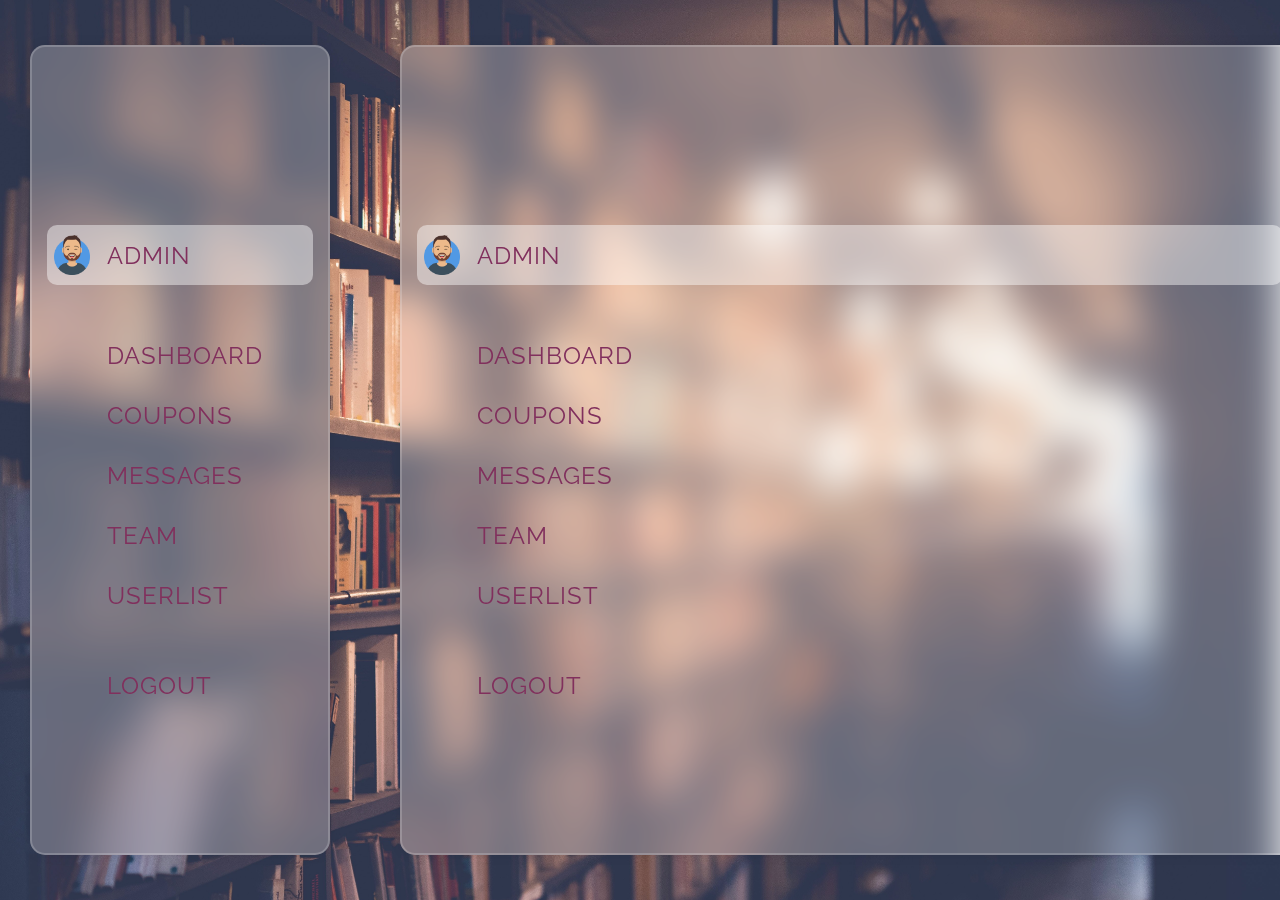
<file: LibraryProject/index.html>
<!DOCTYPE html>
<html lang="en">

<head>
    <meta charset="UTF-8">
    <meta name="viewport" content="width=device-width, initial-scale=1.0">
    <title>Glass Morphism Dashboard Navbar UI Design</title>
    <!-- fontawesome cdn -->
    <link rel="stylesheet" href="https://cdnjs.cloudflare.com/ajax/libs/font-awesome/5.15.1/css/all.min.css" integrity="sha512-+4zCK9k+qNFUR5X+cKL9EIR+ZOhtIloNl9GIKS57V1MyNsYpYcUrUeQc9vNfzsWfV28IaLL3i96P9sdNyeRssA==" crossorigin="anonymous" />
    <!-- my css -->
    <link rel="stylesheet" href="style.css">
</head>

<body>
    
    <nav class="navbar" id="nav">
        <button class="toggle-menu" id="menu">
            <i class="fas fa-bars"></i>
        </button>
        <div class="nav-items">
            <div class="admin-profile">
                <div class="icons">
                    <img src="user.png" alt="admin">
                </div>
                <span>Admin</span>
            </div>
            <div class="item-list">
                <div class="icons">
                    <i class="fas fa-tachometer-alt"></i>
                </div>
                <span>Dashboard</span>
            </div>
            <div class="item-list">
                <div class="icons">
                    <i class="fas fa-wallet"></i>
                </div>
                <span>Coupons</span>
            </div>
            <div class="item-list">
                <div class="icons">
                    <i class="far fa-comment-dots"></i>
                </div>
                <span>Messages</span>
            </div>
            <div class="item-list">
                <div class="icons">
                    <i class="fas fa-users"></i>
                </div>
                <span>Team</span>
            </div>
            <div class="item-list">
                <div class="icons">
                    <i class="fas fa-list"></i>
                </div>
                <span>Userlist</span>
            </div>
            <div class="logout">
                <div class="icons">
                    <i class="fas fa-sign-out-alt"></i>
                </div>
                <span>Logout</span>
            </div>
        </div>
    </nav>

    <nav class="navbar2" id="nav">
        <button class="toggle-menu" id="menu">
            <i class="fas fa-bars"></i>
        </button>
        <div class="nav-items">
            <div class="admin-profile">
                <div class="icons">
                    <img src="user.png" alt="admin">
                </div>
                <span>Admin</span>
            </div>
            <div class="item-list">
                <div class="icons">
                    <i class="fas fa-tachometer-alt"></i>
                </div>
                <span>Dashboard</span>
            </div>
            <div class="item-list">
                <div class="icons">
                    <i class="fas fa-wallet"></i>
                </div>
                <span>Coupons</span>
            </div>
            <div class="item-list">
                <div class="icons">
                    <i class="far fa-comment-dots"></i>
                </div>
                <span>Messages</span>
            </div>
            <div class="item-list">
                <div class="icons">
                    <i class="fas fa-users"></i>
                </div>
                <span>Team</span>
            </div>
            <div class="item-list">
                <div class="icons">
                    <i class="fas fa-list"></i>
                </div>
                <span>Userlist</span>
            </div>
            <div class="logout">
                <div class="icons">
                    <i class="fas fa-sign-out-alt"></i>
                </div>
                <span>Logout</span>
            </div>
        </div>
    </nav>

    <!-- javascript -->
    <script src="main.js"></script>
</body>

</html>
</file>
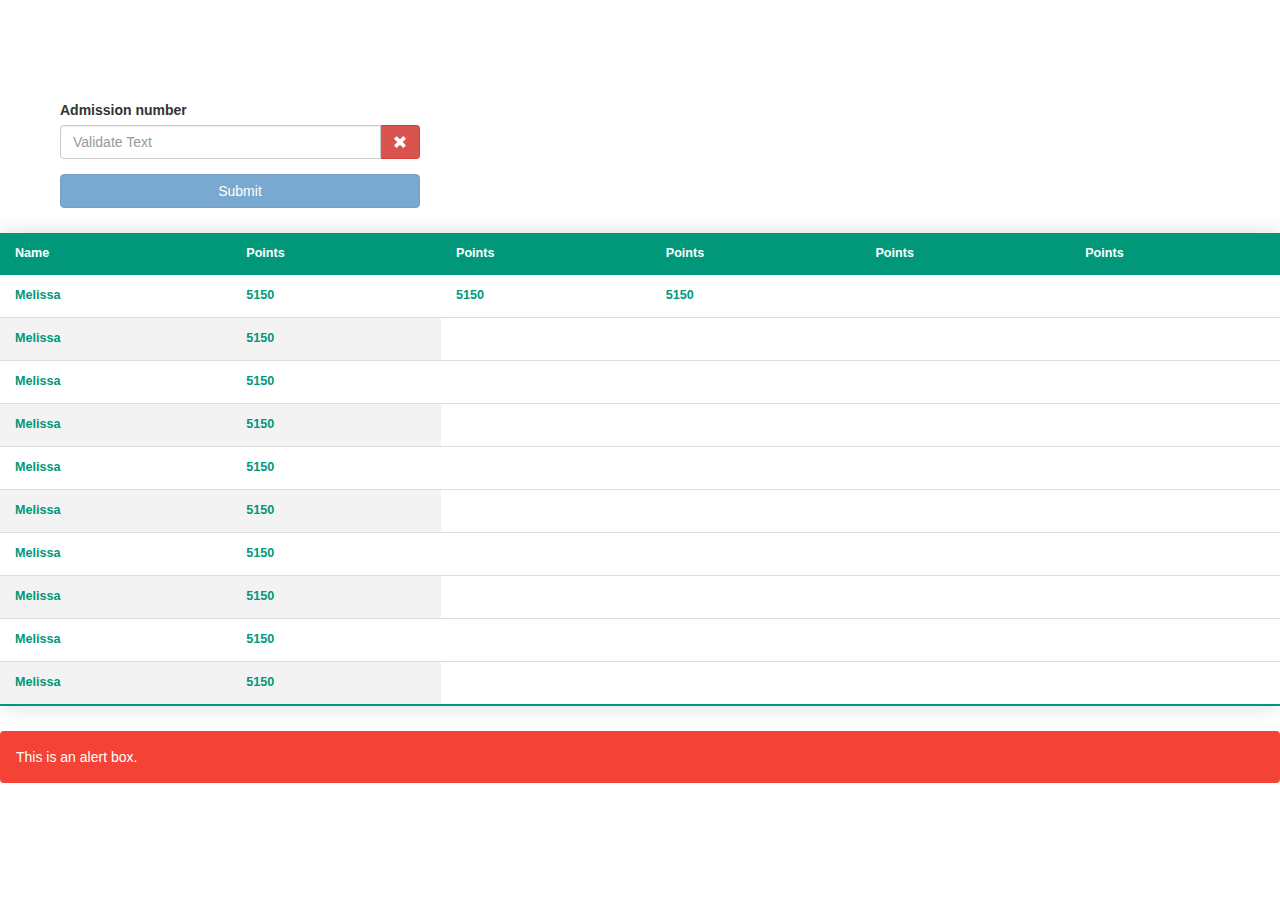
<file: library_project/dashboard.html>
<!DOCTYPE html>
<html lang="en">
<head>
    <meta charset="UTF-8">
    <meta http-equiv="X-UA-Compatible" content="IE=edge">
    <meta name="viewport" content="width=device-width, initial-scale=1.0">
    <title>Document</title>

<!---bootstrap cdn links-->

<link href="style.css" rel="stylesheet" id="bootstrap-css">
<link href="//netdna.bootstrapcdn.com/bootstrap/3.1.0/css/bootstrap.min.css" rel="stylesheet" id="bootstrap-css">
<script src="//netdna.bootstrapcdn.com/bootstrap/3.1.0/js/bootstrap.min.js"></script>
<script src="//code.jquery.com/jquery-1.11.1.min.js"></script>

<script src="javascript.js"></script>
</head>
<body>

    <!----main form-->
    <div class="container">
        
        
        <div class="row">
            <div class="col-sm-offset-4 col-sm-4">
                <form method="post">
                    <div class="form-group">
                        <label for="validate-text">Admission number</label>
                        <div class="input-group">
                            <input type="text" class="form-control" name="validate-text" id="validate-text" placeholder="Validate Text" required>
                            <span class="input-group-addon danger"><span class="glyphicon glyphicon-remove"></span></span>
                        </div>
                    </div>

                     <!----
                    <div class="form-group">
                        <label for="validate-optional">Optional</label>
                        <div class="input-group">
                            <input type="text" class="form-control" name="validate-optional" id="validate-optional" placeholder="Optional">
                            <span class="input-group-addon info"><span class="glyphicon glyphicon-asterisk"></span></span>
                        </div>
                    </div>
                    <div class="form-group">
                        <label for="validate-optional">Already Validated!</label>
                        <div class="input-group">
                            <input type="text" class="form-control" name="validate-text" id="validate-text" placeholder="Validate Text" value="Validated!" required>
                            <span class="input-group-addon danger"><span class="glyphicon glyphicon-remove"></span></span>
                        </div>
                    </div>
                    <div class="form-group">
                        <label for="validate-email">Validate Email</label>
                        <div class="input-group" data-validate="email">
                            <input type="text" class="form-control" name="validate-email" id="validate-email" placeholder="Validate Email" required>
                            <span class="input-group-addon danger"><span class="glyphicon glyphicon-remove"></span></span>
                        </div>
                    </div>
                    <div class="form-group">
                        <label for="validate-phone">Validate Phone</label>
                        <div class="input-group" data-validate="phone">
                            <input type="text" class="form-control" name="validate-phone" id="validate-phone" placeholder="(814) 555-1234" required>
                            <span class="input-group-addon danger"><span class="glyphicon glyphicon-remove"></span></span>
                        </div>
                    </div>
                    <div class="form-group">
                        <label for="validate-length">Minimum Length</label>
                        <div class="input-group" data-validate="length" data-length="5">
                            <textarea type="text" class="form-control" name="validate-length" id="validate-length" placeholder="Validate Length" required></textarea>
                            <span class="input-group-addon danger"><span class="glyphicon glyphicon-remove"></span></span>
                        </div>
                    </div>
                    <div class="form-group">
                        <label for="validate-select">Validate Select</label>
                        <div class="input-group">
                            <select class="form-control" name="validate-select" id="validate-select" placeholder="Validate Select" required>
                                <option value="">Select an item</option>
                                <option value="item_1">Item 1</option>
                                <option value="item_2">Item 2</option>
                                <option value="item_3">Item 3</option>
                            </select>
                            <span class="input-group-addon danger"><span class="glyphicon glyphicon-remove"></span></span>
                        </div>
                    </div>
                    <div class="form-group">
                        <label for="validate-number">Validate Number</label>
                        <div class="input-group" data-validate="number">
                            <input type="text" class="form-control" name="validate-number" id="validate-number" placeholder="Validate Number" required>
                            <span class="input-group-addon danger"><span class="glyphicon glyphicon-remove"></span></span>
                        </div>
                    </div>
                    ---->
                    <button type="submit" class="btn btn-primary col-xs-12" disabled>Submit</button>
                </form>
            </div>
        </div>
    </div>
    <!----Report in table format-->

    <table class="styled-table">
    
        <thead>
            <tr>
                <th>Name</th>
                <th>Points</th>
                <th>Points</th>
                <th>Points</th>
                <th>Points</th>
                <th>Points</th>
        
            </tr>
        </thead>
        
        <tbody>
            <tr class="active-row">
                <td>Melissa</td>
                <td>5150</td>
                <td>5150</td>
                <td>5150</td>
            </tr>
            <tr class="active-row">
                <td>Melissa</td>
                <td>5150</td>
            </tr>

           
            <tr class="active-row">
                <td>Melissa</td>
                <td>5150</td>
            </tr>
            <tr class="active-row">
                <td>Melissa</td>
                <td>5150</td>
            </tr>
            <tr class="active-row">
                <td>Melissa</td>
                <td>5150</td>
            </tr>
            <tr class="active-row">
                <td>Melissa</td>
                <td>5150</td>
            </tr>
            <tr class="active-row">
                <td>Melissa</td>
                <td>5150</td>
            </tr>
            <tr class="active-row">
                <td>Melissa</td>
                <td>5150</td>
            </tr>
            <tr class="active-row">
                <td>Melissa</td>
                <td>5150</td>
            </tr>
            <tr class="active-row">
                <td>Melissa</td>
                <td>5150</td>
            </tr>
            
            <!-- and so on... -->
        </tbody>
    </table>

    <!------- Notice -->
    <div class="alert">
        This is an alert box.
      </div>
    
</body>
</html>
</file>
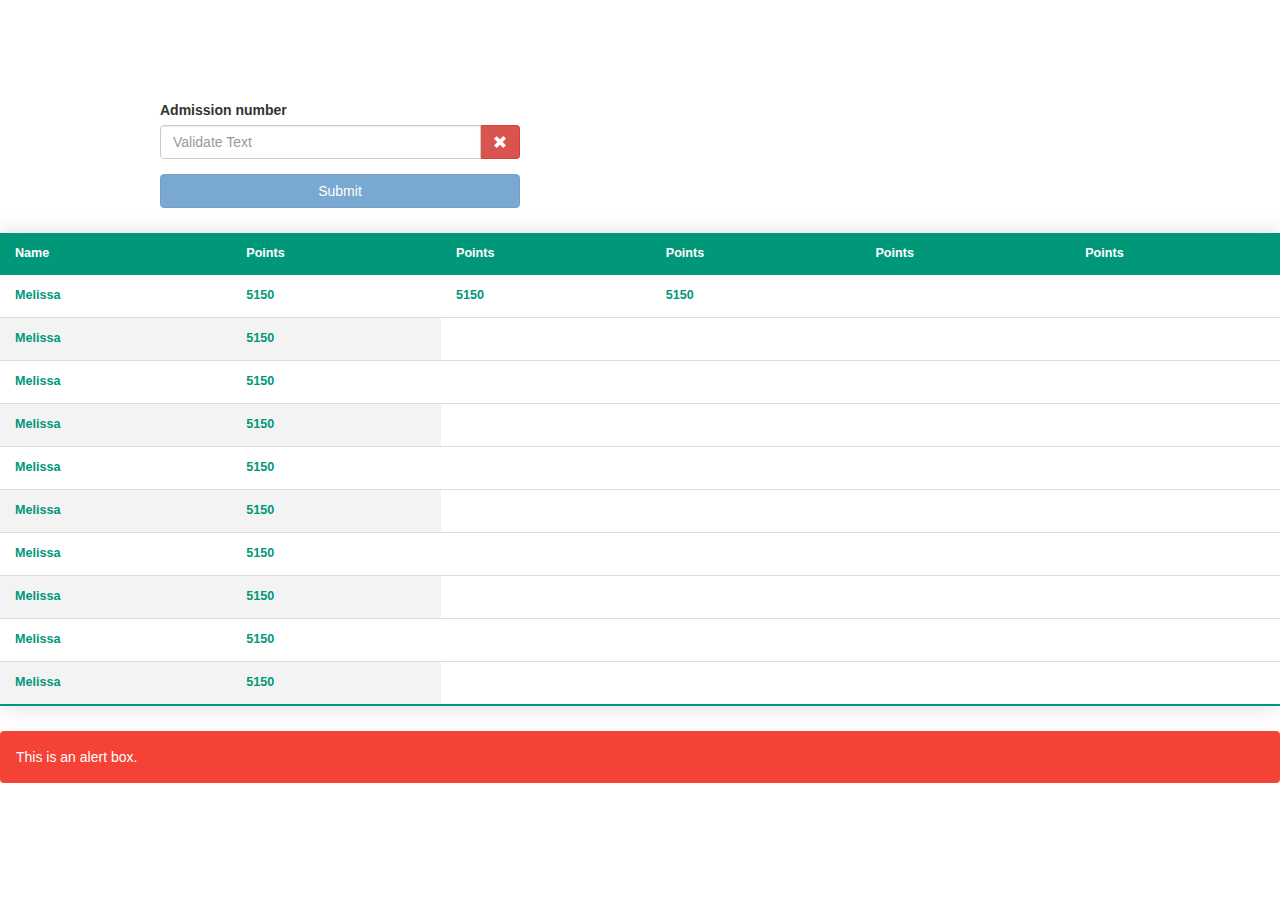
<file: project-n1/dashboard.html>
<!DOCTYPE html>
<html lang="en">
<head>
    <meta charset="UTF-8">
    <meta http-equiv="X-UA-Compatible" content="IE=edge">
    <meta name="viewport" content="width=device-width, initial-scale=1.0">
    <title>Document</title>

<!---bootstrap cdn links-->

<link href="style.css" rel="stylesheet" id="bootstrap-css">
<link href="//netdna.bootstrapcdn.com/bootstrap/3.1.0/css/bootstrap.min.css" rel="stylesheet" id="bootstrap-css">
<script src="//netdna.bootstrapcdn.com/bootstrap/3.1.0/js/bootstrap.min.js"></script>
<script src="//code.jquery.com/jquery-1.11.1.min.js"></script>

<script src="javascript.js"></script>
</head>
<body class="main">

    <!----main form-->
    <div class="container">
        
        
        <div class="row">
            <div class="col-sm-offset-4 col-sm-4">
                <form method="post">
                    <div class="form-group">
                        <label for="validate-text">Admission number</label>
                        <div class="input-group">
                            <input type="text" class="form-control" name="validate-text" id="validate-text" placeholder="Validate Text" required>
                            <span class="input-group-addon danger"><span class="glyphicon glyphicon-remove"></span></span>
                        </div>
                    </div>

                     <!----
                    <div class="form-group">
                        <label for="validate-optional">Optional</label>
                        <div class="input-group">
                            <input type="text" class="form-control" name="validate-optional" id="validate-optional" placeholder="Optional">
                            <span class="input-group-addon info"><span class="glyphicon glyphicon-asterisk"></span></span>
                        </div>
                    </div>
                    <div class="form-group">
                        <label for="validate-optional">Already Validated!</label>
                        <div class="input-group">
                            <input type="text" class="form-control" name="validate-text" id="validate-text" placeholder="Validate Text" value="Validated!" required>
                            <span class="input-group-addon danger"><span class="glyphicon glyphicon-remove"></span></span>
                        </div>
                    </div>
                    <div class="form-group">
                        <label for="validate-email">Validate Email</label>
                        <div class="input-group" data-validate="email">
                            <input type="text" class="form-control" name="validate-email" id="validate-email" placeholder="Validate Email" required>
                            <span class="input-group-addon danger"><span class="glyphicon glyphicon-remove"></span></span>
                        </div>
                    </div>
                    <div class="form-group">
                        <label for="validate-phone">Validate Phone</label>
                        <div class="input-group" data-validate="phone">
                            <input type="text" class="form-control" name="validate-phone" id="validate-phone" placeholder="(814) 555-1234" required>
                            <span class="input-group-addon danger"><span class="glyphicon glyphicon-remove"></span></span>
                        </div>
                    </div>
                    <div class="form-group">
                        <label for="validate-length">Minimum Length</label>
                        <div class="input-group" data-validate="length" data-length="5">
                            <textarea type="text" class="form-control" name="validate-length" id="validate-length" placeholder="Validate Length" required></textarea>
                            <span class="input-group-addon danger"><span class="glyphicon glyphicon-remove"></span></span>
                        </div>
                    </div>
                    <div class="form-group">
                        <label for="validate-select">Validate Select</label>
                        <div class="input-group">
                            <select class="form-control" name="validate-select" id="validate-select" placeholder="Validate Select" required>
                                <option value="">Select an item</option>
                                <option value="item_1">Item 1</option>
                                <option value="item_2">Item 2</option>
                                <option value="item_3">Item 3</option>
                            </select>
                            <span class="input-group-addon danger"><span class="glyphicon glyphicon-remove"></span></span>
                        </div>
                    </div>
                    <div class="form-group">
                        <label for="validate-number">Validate Number</label>
                        <div class="input-group" data-validate="number">
                            <input type="text" class="form-control" name="validate-number" id="validate-number" placeholder="Validate Number" required>
                            <span class="input-group-addon danger"><span class="glyphicon glyphicon-remove"></span></span>
                        </div>
                    </div>
                    ---->
                    <button type="submit" class="btn btn-primary col-xs-12" disabled>Submit</button>
                </form>
            </div>
        </div>
    </div>
    <!----Report in table format-->

    <div class="MyCont">
    <table class="styled-table">
        <thead>
            <tr>
                <th>Name</th>
                <th>Points</th>
                <th>Points</th>
                <th>Points</th>
                <th>Points</th>
                <th>Points</th>
            </tr>
        </thead>
        <tbody>
            <tr class="active-row">
                <td>Melissa</td>
                <td>5150</td>
                <td>5150</td>
                <td>5150</td>
            </tr>
            <tr class="active-row">
                <td>Melissa</td>
                <td>5150</td>
            </tr>
            <tr class="active-row">
                <td>Melissa</td>
                <td>5150</td>
            </tr>
            <tr class="active-row">
                <td>Melissa</td>
                <td>5150</td>
            </tr>
            <tr class="active-row">
                <td>Melissa</td>
                <td>5150</td>
            </tr>
            <tr class="active-row">
                <td>Melissa</td>
                <td>5150</td>
            </tr>
            <tr class="active-row">
                <td>Melissa</td>
                <td>5150</td>
            </tr>
            <tr class="active-row">
                <td>Melissa</td>
                <td>5150</td>
            </tr>
            <tr class="active-row">
                <td>Melissa</td>
                <td>5150</td>
            </tr>
            <tr class="active-row">
                <td>Melissa</td>
                <td>5150</td>
            </tr>
            <!-- and so on... -->
        </tbody>
    </table>

</div>

    <!------- Notice -->
    <div class="alert">
        
        This is an alert box.
      </div>
    
</body>
</html>
</file>
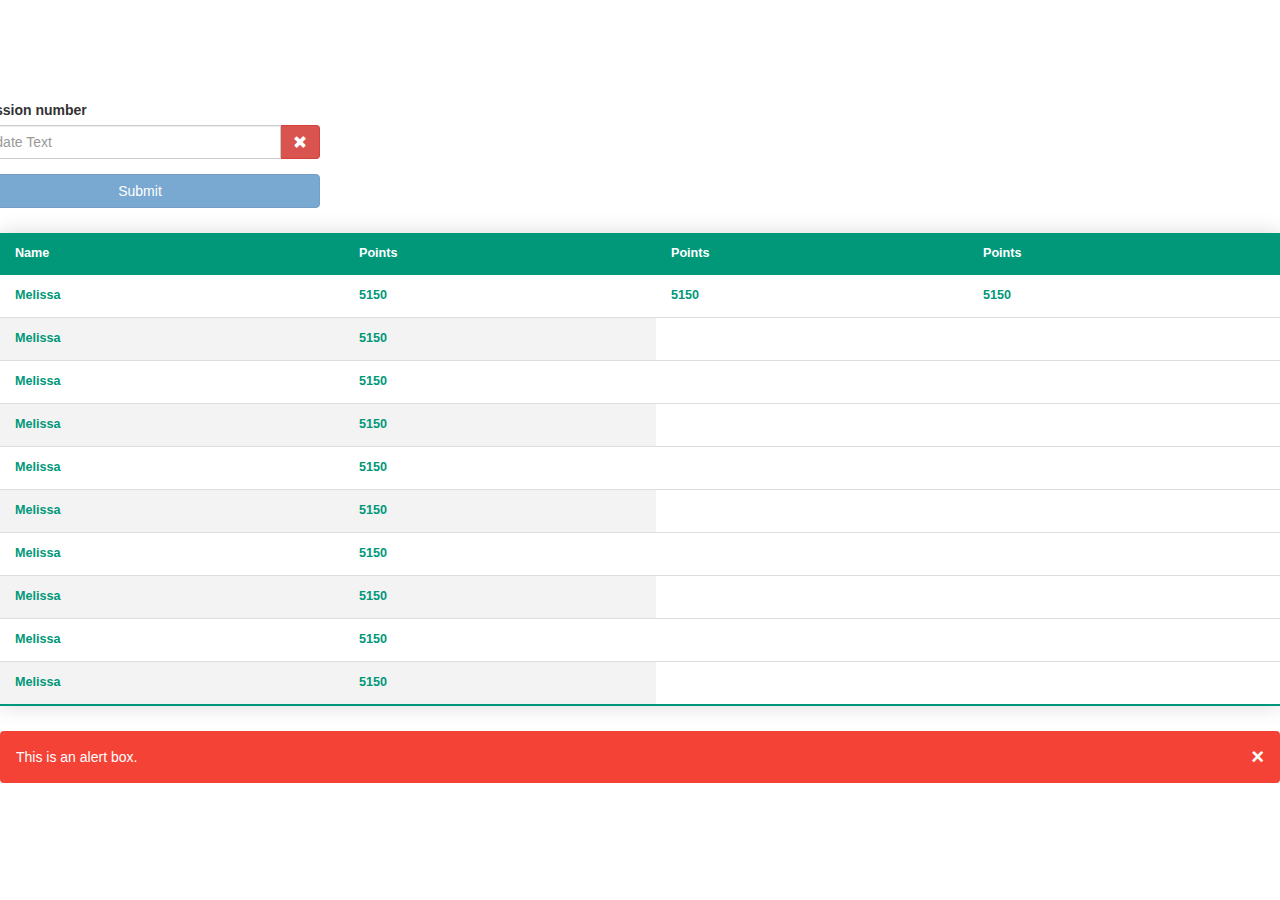
<file: project/dashboard.html>
<!DOCTYPE html>
<html lang="en">
<head>
    <meta charset="UTF-8">
    <meta http-equiv="X-UA-Compatible" content="IE=edge">
    <meta name="viewport" content="width=device-width, initial-scale=1.0">
    <title>Document</title>

<!---bootstrap cdn links-->

<link href="style.css" rel="stylesheet" id="bootstrap-css">
<link href="//netdna.bootstrapcdn.com/bootstrap/3.1.0/css/bootstrap.min.css" rel="stylesheet" id="bootstrap-css">
<script src="//netdna.bootstrapcdn.com/bootstrap/3.1.0/js/bootstrap.min.js"></script>
<script src="//code.jquery.com/jquery-1.11.1.min.js"></script>

<script src="javascript.js"></script>
</head>
<body>

    <!----main form-->
    <div class="container">
        
        
        <div class="row">
            <div class="col-sm-offset-4 col-sm-4">
                <form method="post">
                    <div class="form-group">
                        <label for="validate-text">Admission number</label>
                        <div class="input-group">
                            <input type="text" class="form-control" name="validate-text" id="validate-text" placeholder="Validate Text" required>
                            <span class="input-group-addon danger"><span class="glyphicon glyphicon-remove"></span></span>
                        </div>
                    </div>

                     <!----
                    <div class="form-group">
                        <label for="validate-optional">Optional</label>
                        <div class="input-group">
                            <input type="text" class="form-control" name="validate-optional" id="validate-optional" placeholder="Optional">
                            <span class="input-group-addon info"><span class="glyphicon glyphicon-asterisk"></span></span>
                        </div>
                    </div>
                    <div class="form-group">
                        <label for="validate-optional">Already Validated!</label>
                        <div class="input-group">
                            <input type="text" class="form-control" name="validate-text" id="validate-text" placeholder="Validate Text" value="Validated!" required>
                            <span class="input-group-addon danger"><span class="glyphicon glyphicon-remove"></span></span>
                        </div>
                    </div>
                    <div class="form-group">
                        <label for="validate-email">Validate Email</label>
                        <div class="input-group" data-validate="email">
                            <input type="text" class="form-control" name="validate-email" id="validate-email" placeholder="Validate Email" required>
                            <span class="input-group-addon danger"><span class="glyphicon glyphicon-remove"></span></span>
                        </div>
                    </div>
                    <div class="form-group">
                        <label for="validate-phone">Validate Phone</label>
                        <div class="input-group" data-validate="phone">
                            <input type="text" class="form-control" name="validate-phone" id="validate-phone" placeholder="(814) 555-1234" required>
                            <span class="input-group-addon danger"><span class="glyphicon glyphicon-remove"></span></span>
                        </div>
                    </div>
                    <div class="form-group">
                        <label for="validate-length">Minimum Length</label>
                        <div class="input-group" data-validate="length" data-length="5">
                            <textarea type="text" class="form-control" name="validate-length" id="validate-length" placeholder="Validate Length" required></textarea>
                            <span class="input-group-addon danger"><span class="glyphicon glyphicon-remove"></span></span>
                        </div>
                    </div>
                    <div class="form-group">
                        <label for="validate-select">Validate Select</label>
                        <div class="input-group">
                            <select class="form-control" name="validate-select" id="validate-select" placeholder="Validate Select" required>
                                <option value="">Select an item</option>
                                <option value="item_1">Item 1</option>
                                <option value="item_2">Item 2</option>
                                <option value="item_3">Item 3</option>
                            </select>
                            <span class="input-group-addon danger"><span class="glyphicon glyphicon-remove"></span></span>
                        </div>
                    </div>
                    <div class="form-group">
                        <label for="validate-number">Validate Number</label>
                        <div class="input-group" data-validate="number">
                            <input type="text" class="form-control" name="validate-number" id="validate-number" placeholder="Validate Number" required>
                            <span class="input-group-addon danger"><span class="glyphicon glyphicon-remove"></span></span>
                        </div>
                    </div>
                    ---->
                    <button type="submit" class="btn btn-primary col-xs-12" disabled>Submit</button>
                </form>
            </div>
        </div>
    </div>
    <!----Report in table format-->

    <table class="styled-table">
        <thead>
            <tr>
                <th>Name</th>
                <th>Points</th>
                <th>Points</th>
                <th>Points</th>
            </tr>
        </thead>
        <tbody>
            <tr class="active-row">
                <td>Melissa</td>
                <td>5150</td>
                <td>5150</td>
                <td>5150</td>
            </tr>
            <tr class="active-row">
                <td>Melissa</td>
                <td>5150</td>
            </tr>
            <tr class="active-row">
                <td>Melissa</td>
                <td>5150</td>
            </tr>
            <tr class="active-row">
                <td>Melissa</td>
                <td>5150</td>
            </tr>
            <tr class="active-row">
                <td>Melissa</td>
                <td>5150</td>
            </tr>
            <tr class="active-row">
                <td>Melissa</td>
                <td>5150</td>
            </tr>
            <tr class="active-row">
                <td>Melissa</td>
                <td>5150</td>
            </tr>
            <tr class="active-row">
                <td>Melissa</td>
                <td>5150</td>
            </tr>
            <tr class="active-row">
                <td>Melissa</td>
                <td>5150</td>
            </tr>
            <tr class="active-row">
                <td>Melissa</td>
                <td>5150</td>
            </tr>
            <!-- and so on... -->
        </tbody>
    </table>

    <!------- Notice -->
    <div class="alert">
        <span class="closebtn" onclick="this.parentElement.style.display='none';">&times;</span>
        This is an alert box.
      </div>
    
</body>
</html>
</file>
<file: LibraryProject/style.css>
@import url('https://fonts.googleapis.com/css2?family=Raleway:wght@800&display=swap');
* {
    margin: 0;
    padding: 0;
    box-sizing: border-box;
    outline: none;
    border: none;
    font-family: 'Raleway', sans-serif;
    transition: 0.4s;
}

body {
    display: flex;
    justify-content: start;
    align-items: center;
    min-height: 100vh;
    padding: 30px;
    background-image: url(bg.jpg);
    background-size: cover;
    background-repeat: no-repeat;
}

.navbar {
    display: flex;
    flex-direction: column;
    justify-content: center;
    align-items: center;
    width: 300px;
    height: 90vh;
    background-color: #ffffff40;
    backdrop-filter: blur(20px);
    border: 2px solid #ffffff30;
    border-radius: 15px;
    position: relative;
    overflow: hidden;
    box-shadow: 0 0 15px -5px #00000030;
    padding: 15px;
}

@media only screen and (max-width: 320px) {
    .navbar2{
    width: 80vw;
    height: 90vh;
    }
  }
  @media only screen and (min-width: 360px) {

    .navbar2{
    width: 80vw;
    height: 90vh;
    }
  }
  @media only screen and (min-width: 411px) {
    .navbar2{
    width: 80vw;
    height: 90vh;
    }
  }

  @media only screen and (min-width: 640px) {
    .navbar2{
    width: 40vw;
    height: 90vh;
    }
  }

  @media only screen and (min-width: 768px) {
    .navbar2{
    width: 80vw;
    height: 80vh;
    }
  }
  @media only screen and (min-width: 1024px) {
    .navbar2{
    width: 70vw;
    height: 50vh;
    }
  }
  @media only screen and (min-width: 1280px) {
    .navbar2{
    width: 30vw;
    height: 80vh;
    }
  }
.navbar2{
    position: relative;
    left: 70px;

    display: flex;
    flex-direction: column;
    justify-content: center;
    align-items: center;
    width: 900px;
    height: 90vh;
    background-color: #ffffff40;
    backdrop-filter: blur(20px);
    border: 2px solid #ffffff30;
    border-radius: 15px;
    overflow: hidden;
    box-shadow: 0 0 15px -5px #00000030;
    padding: 15px;
}

@media screen and (max-width: 700px) {
    .navbar2 {
      width: 100%;
      height: auto;
      position: relative;
    }
  }
  
li{
    display: inline;
}

.toggle-menu {
    position: absolute;
    top: 15px;
    left: 25px;
    background-color: transparent;
    cursor: pointer;
}

.toggle-menu i {
    color: #81305d;
    font-size: 2.5em;
}

.nav-items {
    width: 100%;
    display: flex;
    justify-content: center;
    flex-direction: column;
    height: 65vh;
}

.admin-profile,
.item-list,
.logout {
    width: 100%;
    display: flex;
    justify-content: start;
    align-items: center;
    cursor: pointer;
    border-radius: 10px;
}

.item-list:hover,
.logout:hover {
    background-color: #ffffff60;
}

.admin-profile {
    margin: 40px 0;
    background-color: #ffffff70;
}

.logout {
    margin-top: 30px;
}

.icons {
    width: 50px;
    height: 60px;
    display: flex;
    justify-content: center;
    align-items: center;
    padding: 10px;
}

.icons img {
    width: 40px;
    height: 40px;
}

.icons i {
    font-size: 2em;
    color: #81305d;
}

span {
    display: flex;
    font-size: 1.5em;
    letter-spacing: 1px;
    text-transform: uppercase;
    color: #81305d;
    margin-left: 10px;
}
</file>
<file: library_project/style.css>
/* input boxes */

.input-group-addon.primary {
    color: rgb(255, 255, 255);
    background-color: rgb(50, 118, 177);
    border-color: rgb(40, 94, 142);
}
.input-group-addon.success {
    color: rgb(255, 255, 255);
    background-color: rgb(92, 184, 92);
    border-color: rgb(76, 174, 76);
}
.input-group-addon.info {
    color: rgb(255, 255, 255);
    background-color: rgb(57, 179, 215);
    border-color: rgb(38, 154, 188);
}
.input-group-addon.warning {
    color: rgb(255, 255, 255);
    background-color: rgb(240, 173, 78);
    border-color: rgb(238, 162, 54);
}
.input-group-addon.danger {
    color: rgb(255, 255, 255);
    background-color: rgb(217, 83, 79);
    border-color: rgb(212, 63, 58);
}
.container{
    position: relative;
    margin-top: 100px;
    right: 400px;
    width: 80%;
}


/* Report table */
.styled-table {
    position: relative;
    width: 100%;
    border-collapse: collapse;
    margin: 25px 0;
    font-size: 0.9em;
    font-family: sans-serif;
    box-shadow: 0 0 20px rgba(0, 0, 0, 0.15);
}

.styled-table thead tr {
    background-color: #009879;
    color: #ffffff;
    text-align: left;
}
.styled-table th,
.styled-table td {
    padding: 12px 15px;
}
.styled-table tbody tr {
    border-bottom: 1px solid #dddddd;
}

.styled-table tbody tr:nth-of-type(even) {
    background-color: #f3f3f3;
}

.styled-table tbody tr:last-of-type {
    border-bottom: 2px solid #009879;
}

.styled-table tbody tr.active-row {
    font-weight: bold;
    color: #009879;
}


/* The alert message box */
.alert {
    position:absolute;
    padding: 20px;
    background-color: #f44336; /* Red */
    color: white;
    width: 100%;
    margin-bottom: 0px;
  }
  
  /* The close button */
  .closebtn {
    margin-left: 15px;
    color: white;
    font-weight: bold;
    float: right;
    font-size: 22px;
    line-height: 20px;
    cursor: pointer;
    transition: 0.3s;
  }
  
  /* When moving the mouse over the close button */
  .closebtn:hover {
    color: black;
  }
/* responsive design */
  /* Extra small devices (phones, 600px and down) */
@media only screen and (max-width: 360px) {
    .container {
        position: relative;
        right: 40px;
    }
    .styled-table thead{
        display: none;
    }
    .styled-table,.styled-table tbody,.styled-table tr,.styled-table td{
        display: block;
        position: relative;
        width: 70%;
    }

    .alert{
        position: absolute;
        width: 69%;
        margin-bottom: 0px;
    }
    
  }
  
  /* Small devices (portrait tablets and large phones, 600px and up) */
  @media only screen and (max-width:768px) and (min-width: 361px) {
    .container {
        position: relative;
        right: 90px;
        width: 240px;
    } 

    
    .styled-table thead,.styled-table,.styled-table tbody,.styled-table tbody tr,.styled-table tbody tr td{
        display:block;
        position: relative;
        width: 240px;
    }
   
    .styled-table,.styled-table tbody,.styled-table tr,.styled-table td{
        display: block;
    }

    .alert{
        position: absolute;
        width: 190px;
        margin-bottom: 0px;
    }
    

  }
  
  /* Medium devices (landscape tablets, 768px and up) */
  @media only screen and (min-width: 768px) {
    .container {
        position: relative;
        right: 250px;
    }
  } 
  
  /* Large devices (laptops/desktops, 992px and up) */
  @media only screen and (min-width: 992px) {
    .container {
        position: relative;
        right: 300px;
    }
  } 
  
  /* Extra large devices (large laptops and desktops, 1200px and up) */
  @media only screen and (min-width: 1200px) {
    .container {
        position: relative;
        right: 400px;
    }
  }
</file>
<file: project-n1/style.css>
/* input boxes */

.input-group-addon.primary {
    color: rgb(255, 255, 255);
    background-color: rgb(50, 118, 177);
    border-color: rgb(40, 94, 142);
}
.input-group-addon.success {
    color: rgb(255, 255, 255);
    background-color: rgb(92, 184, 92);
    border-color: rgb(76, 174, 76);
}
.input-group-addon.info {
    color: rgb(255, 255, 255);
    background-color: rgb(57, 179, 215);
    border-color: rgb(38, 154, 188);
}
.input-group-addon.warning {
    color: rgb(255, 255, 255);
    background-color: rgb(240, 173, 78);
    border-color: rgb(238, 162, 54);
}
.input-group-addon.danger {
    color: rgb(255, 255, 255);
    background-color: rgb(217, 83, 79);
    border-color: rgb(212, 63, 58);
}
.container{
    position: relative;
    margin-top: 100px;
    right: 300px;
}


/* Report table */
.styled-table {
    position: relative;
    width: 100%;
    border-collapse: collapse;
    margin: 25px 0;
    font-size: 0.9em;
    font-family: sans-serif;

    box-shadow: 0 0 20px rgba(0, 0, 0, 0.15);
}
.styled-table thead tr {
    background-color: #009879;
    color: #ffffff;
    text-align: left;
}
.styled-table th,
.styled-table td {
    padding: 12px 15px;
}
.styled-table tbody tr {
    border-bottom: 1px solid #dddddd;
}

.styled-table tbody tr:nth-of-type(even) {
    background-color: #f3f3f3;
}

.styled-table tbody tr:last-of-type {
    border-bottom: 2px solid #009879;
}

.styled-table tbody tr.active-row {
    font-weight: bold;
    color: #009879;
}


/* The alert message box */
.alert {
    padding: 20px;
    background-color: #f44336; /* Red */
    color: white;
    position: absolute;
    margin-bottom: 0px;
    width: 100%;
  }
  
  /* The close button */
  .closebtn {
    margin-left: 15px;
    color: white;
    font-weight: bold;
    float: right;
    font-size: 22px;
    line-height: 20px;
    cursor: pointer;
    transition: 0.3s;
  }
  
  /* When moving the mouse over the close button */
  .closebtn:hover {
    color: black;
  }

  /* media queries*/
  /* Extra small devices (phones, 600px and down) */
@media only screen and (max-width: 600px) {
    
  
    .container{
        position:relative;
        width: 70%;
        right:10px;
    
    }
    .MyCont{
        position: relative;
        width: 99%;
    
    }

    .styled-table thead{
        display: none;
    }

    .styled-table,.styled-table thead,.styled-table thead th,.styled-table tbody,.styled-table tbody tr,.styled-table tbody tr td{
        position: relative;
        left: 5%;
        width: 155px;
    }
    .styled-table,.styled-table tbody,.styled-table tbody tr,.styled-table tbody tr td{
        display: block;
        position: relative;    
        width: 90%;
    }
    .alert{
        position: absolute;
        width: 100%;
        margin-bottom: 0px;
    }
}
</file>
<file: project/style.css>
/* input boxes */

.input-group-addon.primary {
    color: rgb(255, 255, 255);
    background-color: rgb(50, 118, 177);
    border-color: rgb(40, 94, 142);
}
.input-group-addon.success {
    color: rgb(255, 255, 255);
    background-color: rgb(92, 184, 92);
    border-color: rgb(76, 174, 76);
}
.input-group-addon.info {
    color: rgb(255, 255, 255);
    background-color: rgb(57, 179, 215);
    border-color: rgb(38, 154, 188);
}
.input-group-addon.warning {
    color: rgb(255, 255, 255);
    background-color: rgb(240, 173, 78);
    border-color: rgb(238, 162, 54);
}
.input-group-addon.danger {
    color: rgb(255, 255, 255);
    background-color: rgb(217, 83, 79);
    border-color: rgb(212, 63, 58);
}
.container{
    position: relative;
    margin-top: 100px;
    right: 500px;
}


/* Report table */
.styled-table {
    position: relative;
    width: 100%;
    border-collapse: collapse;
    margin: 25px 0;
    font-size: 0.9em;
    font-family: sans-serif;
    min-width: 400px;
    box-shadow: 0 0 20px rgba(0, 0, 0, 0.15);
}
.styled-table thead tr {
    background-color: #009879;
    color: #ffffff;
    text-align: left;
}
.styled-table th,
.styled-table td {
    padding: 12px 15px;
}
.styled-table tbody tr {
    border-bottom: 1px solid #dddddd;
}

.styled-table tbody tr:nth-of-type(even) {
    background-color: #f3f3f3;
}

.styled-table tbody tr:last-of-type {
    border-bottom: 2px solid #009879;
}

.styled-table tbody tr.active-row {
    font-weight: bold;
    color: #009879;
}


/* The alert message box */
.alert {
    padding: 20px;
    background-color: #f44336; /* Red */
    color: white;
    margin-bottom: 15px;
  }
  
  /* The close button */
  .closebtn {
    margin-left: 15px;
    color: white;
    font-weight: bold;
    float: right;
    font-size: 22px;
    line-height: 20px;
    cursor: pointer;
    transition: 0.3s;
  }
  
  /* When moving the mouse over the close button */
  .closebtn:hover {
    color: black;
  }
</file>
